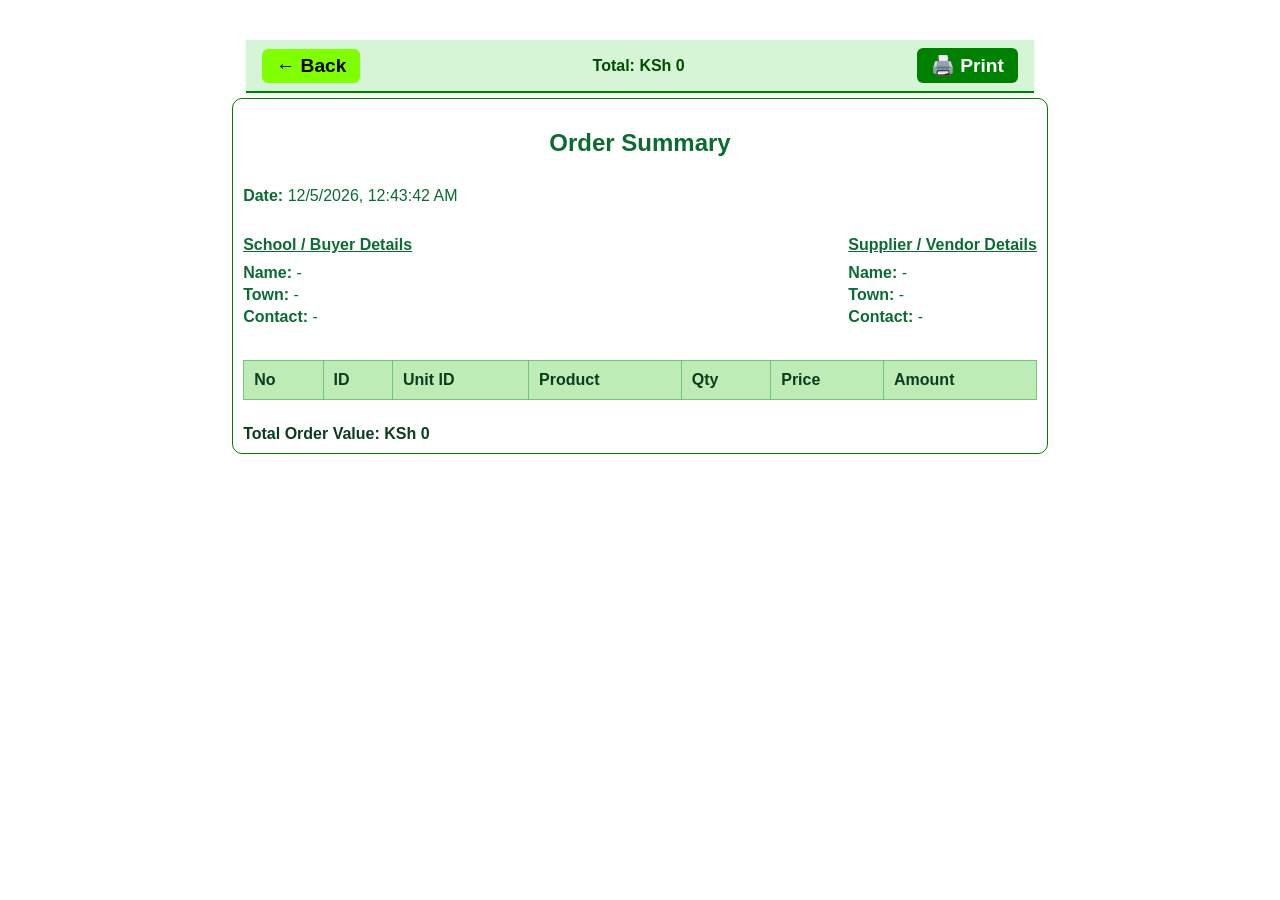
<file: printing/printorderform.html>
<!DOCTYPE html>
<html lang="en">

<head>
  <meta charset="UTF-8" />
  <meta name="viewport" content="width=device-width, initial-scale=1.0" />
  <title>Print Order Form</title>
  <link rel="stylesheet" href="../styles/printorderform.css" />
</head>

<body>
  <div class="page-wrapper">
    <div class="top-bar not-print">
      <div class="bar-left">
        <button class="back-btn" id="back-btn">← Back</button>
      </div>
      <div class="bar-center">
        <strong>Total:</strong> <span id="top-total">KSh 0.00</span>
      </div>
      <div class="bar-right">
        <button id="print-btn">🖨️ Print</button>
      </div>
    </div>
    <div class="print-container">
      <h2 class="title">Order Summary</h2>

      <!-- Date-->
      <div class="order-date">
        <p><strong>Date:</strong> <span id="date">-</span></p>
      </div>

      <!-- 🏫 School / Buyer & 🏢 Supplier / Vendor -->
      <div class="details-section">
        <div class="details-block">
          <h4>School / Buyer Details</h4>
          <p><strong>Name:</strong> <span id="school-name">-</span></p>
          <p><strong>Town:</strong> <span id="school-town">-</span></p>
          <p><strong>Contact:</strong> <span id="school-contact">-</span></p>
        </div>

        <div class="details-block">
          <h4>Supplier / Vendor Details</h4>
          <p><strong>Name:</strong> <span id="vendor-name">-</span></p>
          <p><strong>Town:</strong> <span id="vendor-town">-</span></p>
          <p><strong>Contact:</strong> <span id="vendor-contact">-</span></p>
        </div>
      </div>

      <!-- 🧾 Order Table -->
      <table class="order-table">
        <thead>
          <tr>
            <th>No</th>
            <th>ID</th>
            <th>Unit ID</th>
            <th>Product</th>
            <th>Qty</th>
            <th>Price</th>
            <th>Amount</th>
          </tr>
        </thead>
        <tbody id="order-items-body"></tbody>
      </table>

      <!-- 💰 Totals + Print Button -->
      <div class="footer-section">
        <div class="total">
          Total Order Value: <span id="order-total">KSh 0.00</span>
        </div>
      </div>
    </div>
  </div>
  <script src="./printorderform.js"></script>
</body>

</html>
</file>
<file: styles/printorderform.css>
/* Layout */
body {
  font-family: "Segoe UI", Arial, sans-serif;
  color: #1a1a1a;
  background: #fff;
  padding: 40px;
  margin: 0;
}


.page-wrapper {
  display: flex;
  flex-direction: column;
  align-items: center;
}

/* Sticky top bar */
.top-bar {
  position: sticky;
  max-width: 21cm;
  top: 0;
  z-index: 10;
  background: #d6f5d6;
  display: flex;
  justify-content: space-between;
  gap: 10px;
  align-items: center;
  padding: 8px 16px;
  margin-bottom: 5px;
  border-bottom: 2px solid #008000;
  box-shadow: 0 2px 4px rgba(0, 128, 0, 0.1);
}

.top-bar button {
  background: #008000;
  color: white;
  border: none;
  padding: 6px 14px;
  border-radius: 6px;
  cursor: pointer;
  font-weight: bolder;
  font-size: 1.2em;
}

div.bar-left>button.back-btn {
  background-color: chartreuse;
  color: black;
}


.top-bar button:hover {
  background: #006600;
}

.bar-center {
  font-weight: bold;
  color: #004d00;
}

.print-container {
  max-width: 21cm;
  width: 100%;
  /* exactly A4 width */
  margin: 0 auto;
  border: 1px solid green;
  border-radius: 10px;
  padding: 10px;
  margin: 0 auto;
}

/* Titles */
.title {
  text-align: center;
  color: #0b6b32;
  margin-bottom: 30px;
}

/* Details Section */
.details-section {
  display: flex;
  justify-content: space-between;
  margin-bottom: 30px;
  gap: 30px;
}

.details-block h4 {
  color: #0b6b32;
  text-decoration: underline;
  margin-bottom: 10px;
}

.order-date p {
  color: #0b6b32;
  margin-bottom: 10px;
}

.details-block>p>strong,
.details-block>p>span {
  color: #0b6b32;
}

.details-block p {
  margin: 4px 0;
}

/* Table */
.order-table {
  width: 100%;
  border-collapse: collapse;
  margin-bottom: 25px;
  color: #0b3d1f;
}

.order-table th,
.order-table td {
  border: 1px solid #77c27b;
  padding: 10px;
  text-align: left;
}

.order-table th {
  background: #bdecb6;
  color: #0b3d1f;
  font-weight: bold;
}

.order-table tr:nth-child(even) {
  background: #f3fff3;
}

/* Footer */
.footer-section {
  display: flex;
  justify-content: space-between;
  align-items: center;
  font-weight: 600;
  color: #0b3d1f;
}



/* Print optimization */
@media print {
  .not-print {
    display: none;
  }

  body {
    background: none;
    color: #000;
  }

  .order-table th {
    -webkit-print-color-adjust: exact;
    print-color-adjust: exact;
  }
}

/* For medium screens and up (e.g. tablets, desktops) */
@media screen and (min-width: 768px) {

  .print-container,
  div.top-bar {
    min-width: 18cm;
    /* allows breathing room while not forcing width */
  }
}

/* For large screens */
@media screen and (min-width: 1200px) {

  .print-container,
  div.top-bar {
    min-width: 20cm;
    /* full A4-like width for wide displays */
  }
}
</file>
